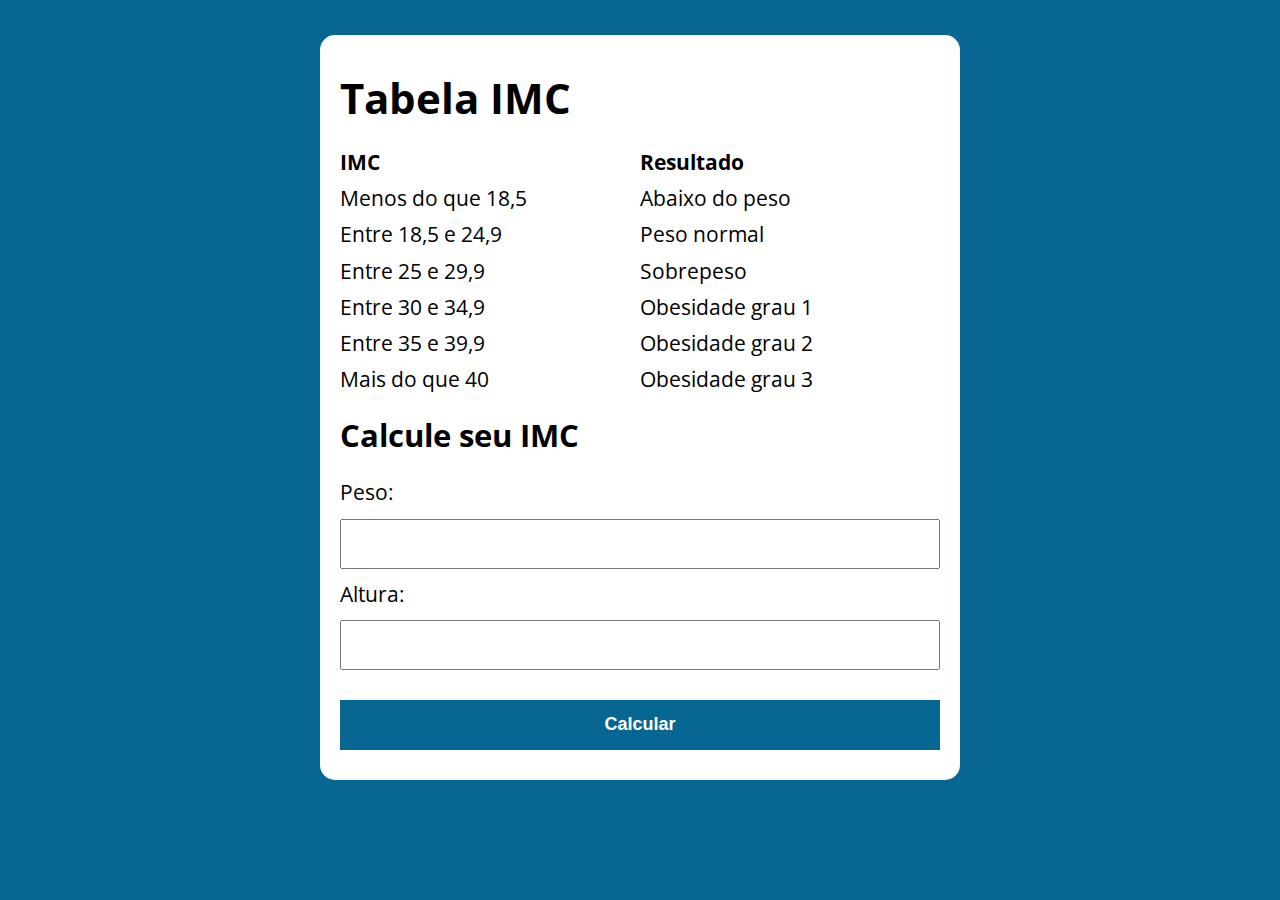
<file: index.html>
<!DOCTYPE html>
<html lang="pt-BR">

<head>
    <meta charset="UTF-8">
    <meta name="viewport" content="width=device-width, initial-scale=1.0">
    <title>Cálculo de IMC</title>
    <link rel="stylesheet" href="style.css">
</head>

<body>
    <section class="container">
        <h1>Tabela IMC</h1>
        <div class="floarBox">
            <p class="titulo">IMC</p>
            <p>Menos do que 18,5</p>
            <p>Entre 18,5 e 24,9</p>
            <p>Entre 25 e 29,9</p>
            <p>Entre 30 e 34,9</p>
            <p>Entre 35 e 39,9</p>
            <p>Mais do que 40</p>
        </div>
        <div class="floarBox">
            <p class="titulo">Resultado</p>
            <p>Abaixo do peso</p>
            <p>Peso normal</p>
            <p>Sobrepeso</p>
            <p>Obesidade grau 1</p>
            <p>Obesidade grau 2</p>
            <p>Obesidade grau 3</p>
        </div>
        <h2>Calcule seu IMC</h2>

        <form class="form" action="">
            <label for="peso">Peso:</label>
            <input type="number" id="peso" step=".1">

            <label for="altura">Altura:</label>
            <input type="number" id="altura" step=".01">

            <button>Calcular</button>
        </form>
        <div class="resultado"></div>
    </section>
    <script src="script.js"></script>
</body>

</html>
</file>
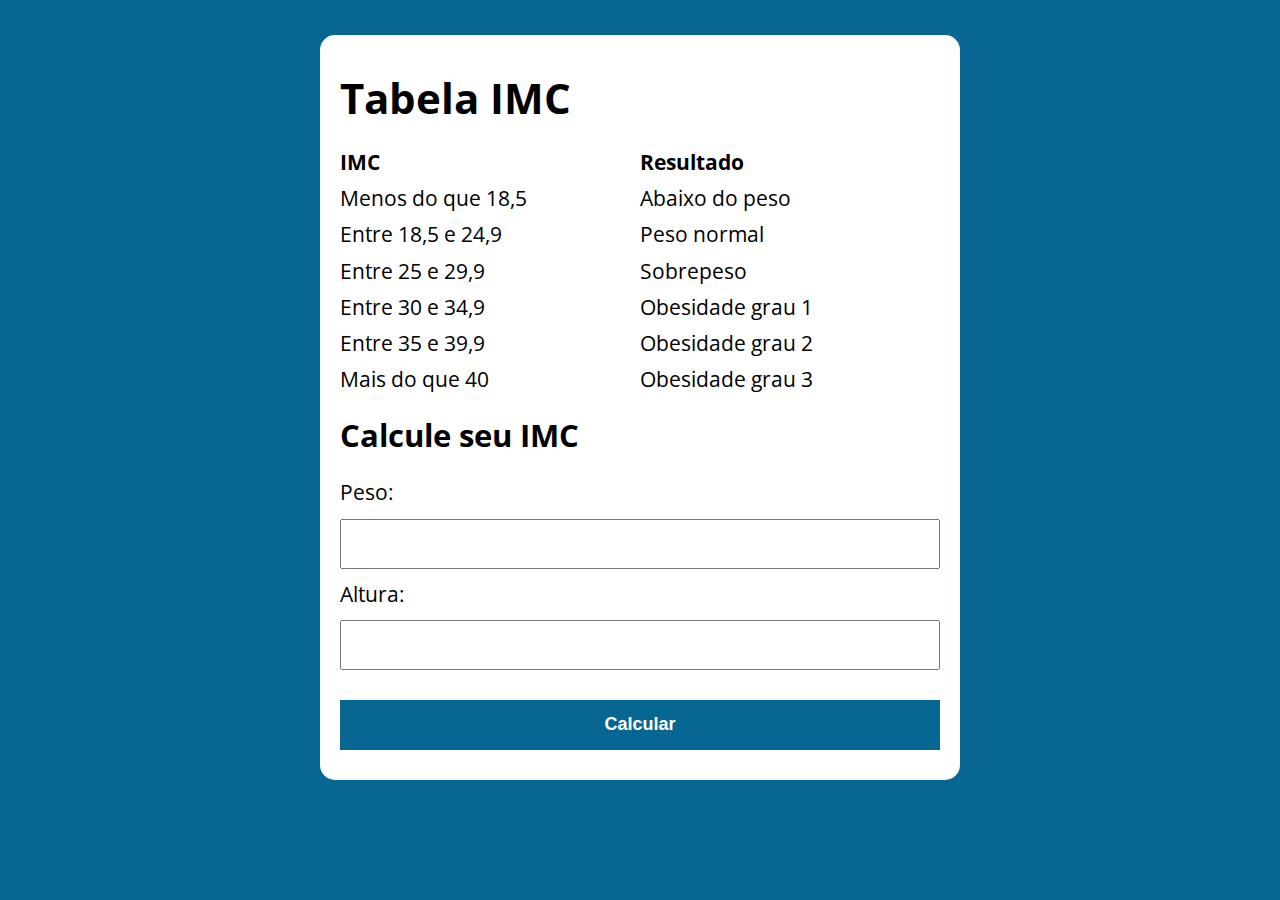
<file: aula05 - exercícios.html>
<!DOCTYPE html>
<html lang="pt-BR">

<head>
    <meta charset="UTF-8">
    <meta name="viewport" content="width=device-width, initial-scale=1.0">
    <title>Cálculo de IMC</title>
    <link rel="stylesheet" href="aula05 - exercícios.css">
</head>

<body>
    <section class="container">
        <h1>Tabela IMC</h1>
        <div>
            <p class="titulo">IMC</p>
            <p>Menos do que 18,5</p>
            <p>Entre 18,5 e 24,9</p>
            <p>Entre 25 e 29,9</p>
            <p>Entre 30 e 34,9</p>
            <p>Entre 35 e 39,9</p>
            <p>Mais do que 40</p>
        </div>
        <div>
            <p class="titulo">Resultado</p>
            <p>Abaixo do peso</p>
            <p>Peso normal</p>
            <p>Sobrepeso</p>
            <p>Obesidade grau 1</p>
            <p>Obesidade grau 2</p>
            <p>Obesidade grau 3</p>
        </div>

        <h2>Calcule seu IMC</h2>

        <form class="form" action="">
            <label for="peso">Peso:</label>
            <input type="number" id="peso" step=".1">

            <label for="altura">Altura:</label>
            <input type="number" id="altura" step=".01">

            <button>Calcular</button>
        </form>
        <div class="resultado"></div>
    </section>
    <script src="aula05 - exercícios.js"></script>
</body>

</html>
</file>
<file: style.css>
@import url('https://fonts.googleapis.com/css2?family=Open+Sans:wght@400;700&display=swap');

:root {
    --primary-color: #086692;
    --darker-color: #092d3d;
}

* {
    box-sizing: border-box;
    outline: 0;
}

body {
    margin: 0;
    padding: 0;
    background: var(--primary-color);
    font-family: 'Open sans', sans-serif;
    font-size: 1.3em;
    line-height: 1.5em;
}

.container {
    max-width: 640px;
    margin: 35px auto;
    background-color: #fff;
    padding: 20px;
    border-radius: 15px;
}

.titulo {
    font-weight: bold;
}

.floarBox{
	float:left;
	width: 50%;
    margin: 0px 0 20px 0;
}

.container div p {
    margin: 5px 0;
}

body .container .resultado {
    background-color: #55dba3;
    width: 100%;
    padding: 0 5px;
    font-weight: 700;
}

form input, form label, form button {
    display: block;
    width: 100%;
    margin-bottom: 10px;
}

form input {
    font-size: 24px;
    height: 50px;
    padding: 0 20px;
}

form input:focus {
    outline: 1px solid var(--primary-color);
}

form button {
    border: none;
    background-color: var(--primary-color);
    color: white;
    font-size: 18px;
    font-weight: 700;
    height: 50px;
    cursor: pointer;
    margin-top: 30px;
}

form button:hover {
    background-color: var(--darker-color);
}
</file>
<file: aula05 - exercícios.css>
@import url('https://fonts.googleapis.com/css2?family=Open+Sans:wght@400;700&display=swap');

:root {
    --primary-color: #086692;
    --darker-color: #092d3d;
}

* {
    box-sizing: border-box;
    outline: 0;
}

body {
    margin: 0;
    padding: 0;
    background: var(--primary-color);
    font-family: 'Open sans', sans-serif;
    font-size: 1.3em;
    line-height: 1.5em;
}

.container {
    max-width: 640px;
    margin: 35px auto;
    background-color: #fff;
    padding: 20px;
    border-radius: 15px;
}

.titulo {
    font-weight: bold;
}

.container div {
    float: left;
    margin: 0px 0 20px 0;
    width: 50%;
}

.container div p {
    margin: 5px 0;
}

body section .resultado {
    background-color: #55dba3;
    width: 100%;
    padding: 0 5px;
    font-weight: 700;
}

form input, form label, form button {
    display: block;
    width: 100%;
    margin-bottom: 10px;
}

form input {
    font-size: 24px;
    height: 50px;
    padding: 0 20px;
}

form input:focus {
    outline: 1px solid var(--primary-color);
}

form button {
    border: none;
    background-color: var(--primary-color);
    color: white;
    font-size: 18px;
    font-weight: 700;
    height: 50px;
    cursor: pointer;
    margin-top: 30px;
}

form button:hover {
    background-color: var(--darker-color);
}
</file>
